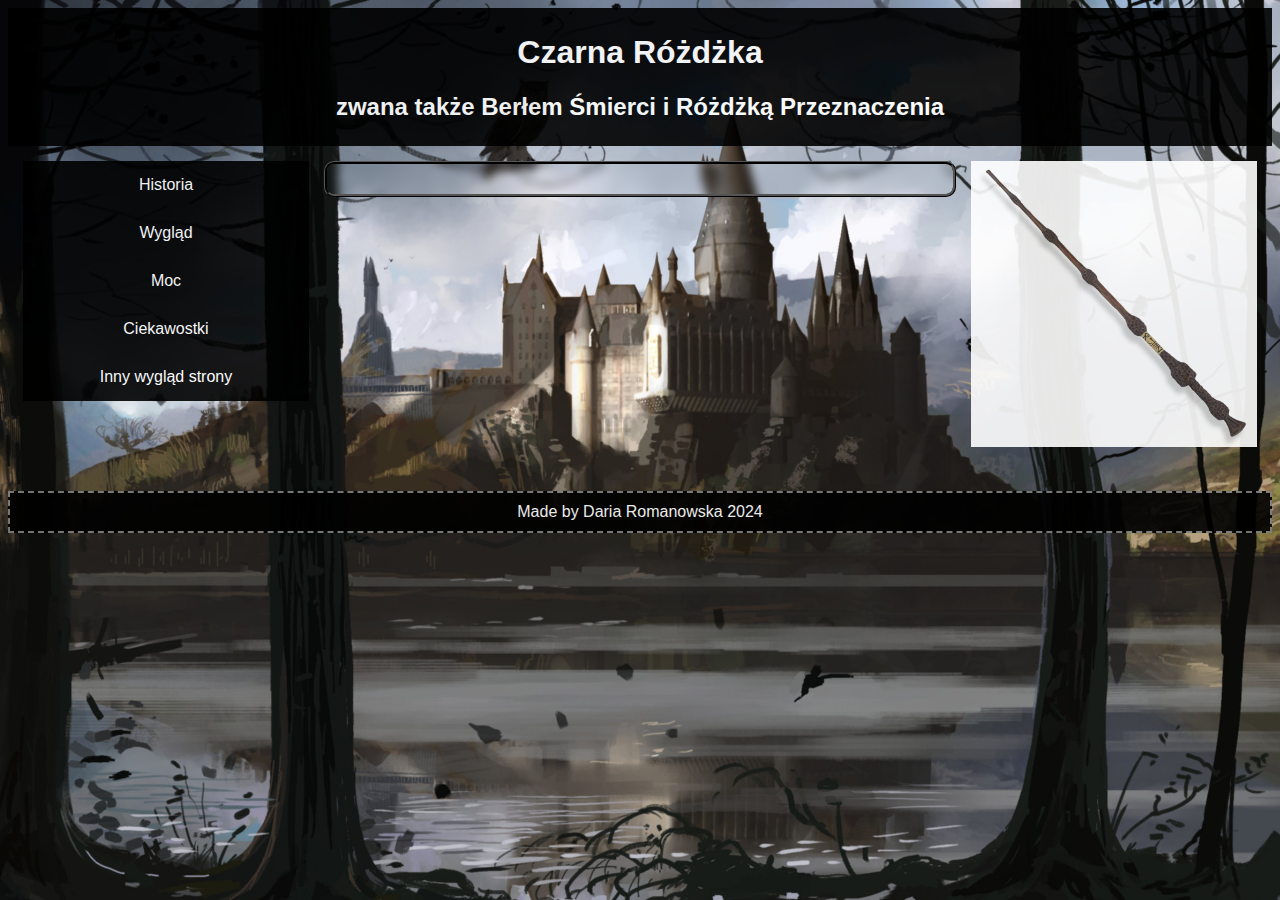
<file: LAB_A/index.html>
<!DOCTYPE html>
<html>
    <head>
        <meta charset="utf-8">
        <link rel="stylesheet" href="style1.css">
        <link rel="stylesheet" href="responsive.css">
        <title>LAB_A</title>
    </head>
    <body>
        <header>
            <h1>Czarna Różdżka</h1>
            <h2>zwana także Berłem Śmierci i Różdżką Przeznaczenia</h2>
        </header>
        <nav class="col-3 col-s-3 nav">
            <ul>
                <li><a href="#his">Historia</a></li>
                <li><a href="#wyg">Wygląd</a></li>
                <li><a href="#moc">Moc</a></li>
                <li><a href="#cie">Ciekawostki</a></li>
                <li><a href="index2.html">Inny wygląd strony</a></li>
            </ul>
        </nav>
        <main class="col-6 col-s-9 main">
            <div id="his">
                <h3 id="his">Historia</h3>
                <p>
                    Według legendy została wytworzona przez Śmierć, a jej pierwszym właścicielem był Antioch Peverell. Później przez lata przechodziła z rąk do rąk poprzez różne morderstwa i pojedynki, przez co historia czarodziejów była naznaczana krwawym śladem Czarnej Różdżki. Znajdowała się w posiadaniu wielu czarodziejów, w tym tak słynnych jak Harry Potter, Tom Riddle czy Albus Dumbledore. Była obiektem pożądania wśród wielu; w czasach młodości szukali jej Grindelwald i Dumbledore. Razem z pozostałymi insygniami różdżka miała czynić właściciela Panem Śmierci.
                </p>
            </div>
            <div id="wyg">
                <h3 id="wyg">Wygląd</h3>
                <p>
                    Czarna różdżka była jedną z najstarszych różdżek, a najpewniej najpotężniejszą. Wykonana została z czarnego bzu, przez co czarodzieje w późniejszych latach sądzili, że różdżki z bzu przynoszą pecha. Różdżka miała długość 15 cali, jej rdzeniem zaś był włos z ogona testrala, który uznawany był za niestabilny i ciężki do opanowania. W ekranizacji różdżka jest bardzo długa i opatrzona zdobieniami na całej linii. W symbolu Insygniów Śmierci Czarna Różdżka jest przedstawiona jako pionowa kreska przechodząca przez środek okręgu i trójkąta.
                </p>
            </div>
            <div id="moc">
                <h3 id="moc">Moc</h3>
            <p>
                Czarna Różdżka była najsilniejszą różdżką świata w całej jego historii. Można było nią rzucać zaklęcia, które dla innych różdżek były wręcz niemożliwe. Na przykład Harry Potter Czarną Różdżką naprawił swoją z piórem feniksa. Inne różdżki, mimo prób, nie mogły tego dokonać. Miała ona jednak swoje ograniczenia. Dumbledore nie mógł uleczyć tą różdżką swojej ręki, pokonując klątwę pierścienia. Sugeruje to, że Czarna Różdżka tylko pomnaża wcześniejsze umiejętności magiczne. Prawdopodobnie nie trzeba być jej właścicielem, aby w pewnym stopniu pomnażała moc.
            </p>
            </div>
            <div id="cie">
                <h3 id="cie">Ciekawostki</h3>
                <ul>
                    <li>Albus Dumbledore i Harry Potter to jedyni właściciele Czarnej Różdżki, którzy używali jej tylko do dobrych celów.</li>
                    <li>Draco Malfoy jest jedynym znanym właścicielem Czarnej Różdżki, który jej nigdy nie dotknął ani do niczego nie użył.</li>
                    <li>Tylko dwóch właścicieli Czarnej Różdżki pokonało poprzednich w pojedynku.</li>
                    <li>Koniec dziejów Czarnej Różdżki w książce i filmie różni się. W książce Harry użył Czarnej Różdżki do naprawy swojej, a potem włożył ją z powrotem do grobowca Dumbledore'a. W filmie natomiast Harry przełamał Czarną Różdżkę na dwie części, po czym ją wyrzucił.</li>
                    <li>Harry Potter pokonał Draco Malfoya w Dworze Malfoyów, odbierając mu trzy różdżki: jego własną, Petera Pettigrew i Bellatriks Lestrange, lecz Czarnej Różdżki wówczas we Dworze w ogóle nie było. Tłumacząc, w jaki sposób Harry stał się jej panem, J.K. Rowling stwierdziła, że tajemnicą Czarnej Różdżki jest to, że jest bardziej czuła niż jakakolwiek inna. Potrafi zidentyfikować czarodzieja rzucającego czar, który jej dotknie, i zbiera informacje o tym, który czarodziej pokonał którego, oddając swoją lojalność temu, którego uznaje za zwycięzcę. Fizyczne posiadanie nie ma znaczenia.</li>
                </ul>
            </div>
        </main>
        <aside class="col-3 col-s-12">
            <img src="rozdzka.jpg">
        </aside>
        <footer>Made by Daria Romanowska 2024</footer>
    </body>
</html>
</file>
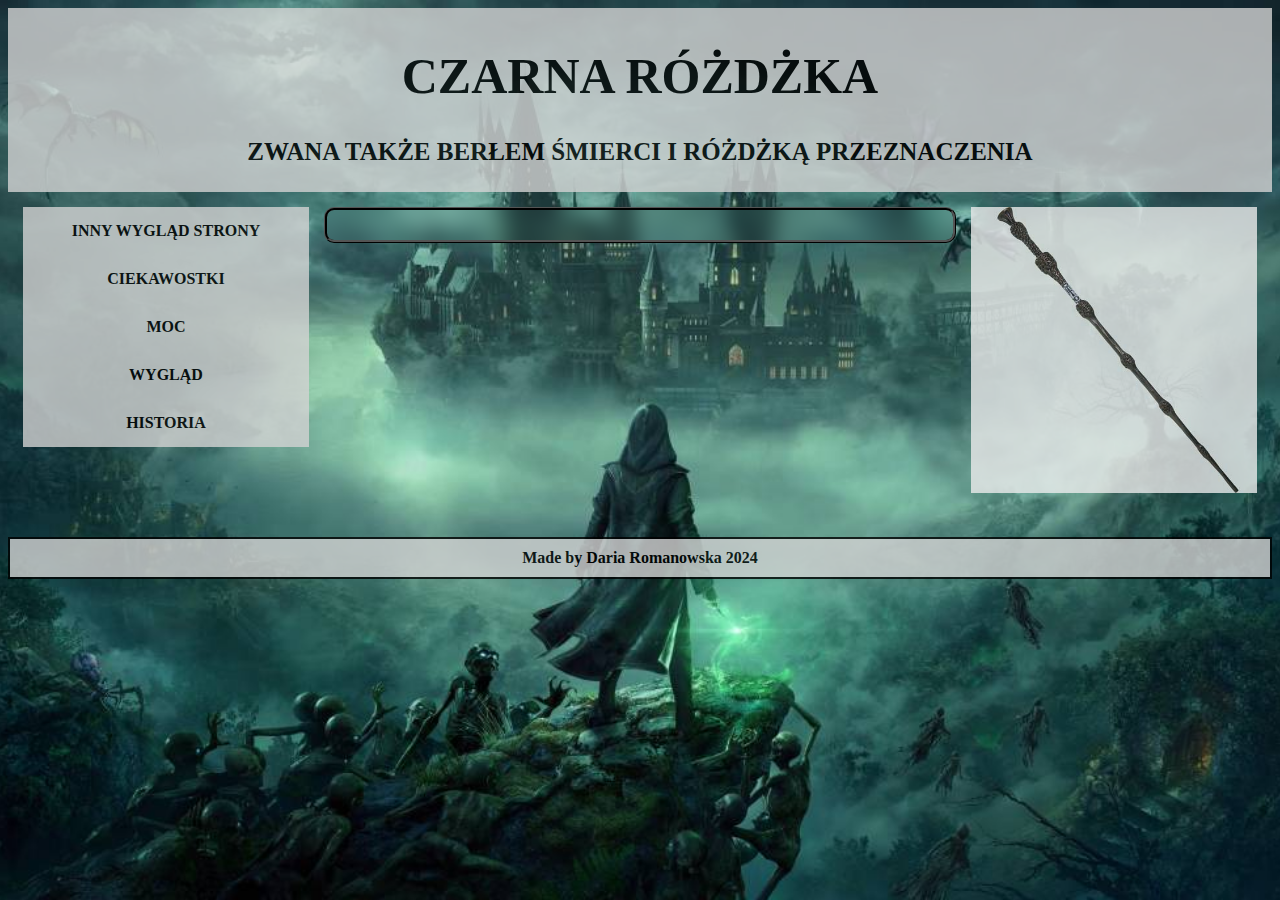
<file: LAB_A/index2.html>
<!DOCTYPE html>
<html>
    <head>
        <meta charset="utf-8">
        <link rel="stylesheet" href="style2.css">
        <link rel="stylesheet" href="responsive.css">
        <title>LAB_A</title>
    </head>
    <body>
        <header>
            <h1>Czarna Różdżka</h1>
            <h2>zwana także Berłem Śmierci i Różdżką Przeznaczenia</h2>
        </header>
        <nav class="col-3 col-s-3 nav">
            <ul>
                <li><a href="#his">Historia</a></li>
                <li><a href="#wyg">Wygląd</a></li>
                <li><a href="#moc">Moc</a></li>
                <li><a href="#cie">Ciekawostki</a></li>
                <li><a href="index.html">Inny wygląd strony</a></li>
            </ul>
        </nav>
        <main class="col-6 col-s-9 main">
            <div id="his">
                <h3 id="his">Historia</h3>
                <p>
                    Według legendy została wytworzona przez Śmierć, a jej pierwszym właścicielem był Antioch Peverell. Później przez lata przechodziła z rąk do rąk poprzez różne morderstwa i pojedynki, przez co historia czarodziejów była naznaczana krwawym śladem Czarnej Różdżki. Znajdowała się w posiadaniu wielu czarodziejów, w tym tak słynnych jak Harry Potter, Tom Riddle czy Albus Dumbledore. Była obiektem pożądania wśród wielu; w czasach młodości szukali jej Grindelwald i Dumbledore. Razem z pozostałymi insygniami różdżka miała czynić właściciela Panem Śmierci.
                </p>
            </div>
            <div id="wyg">
                <h3 id="wyg">Wygląd</h3>
                <p>
                    Czarna różdżka była jedną z najstarszych różdżek, a najpewniej najpotężniejszą. Wykonana została z czarnego bzu, przez co czarodzieje w późniejszych latach sądzili, że różdżki z bzu przynoszą pecha. Różdżka miała długość 15 cali, jej rdzeniem zaś był włos z ogona testrala, który uznawany był za niestabilny i ciężki do opanowania. W ekranizacji różdżka jest bardzo długa i opatrzona zdobieniami na całej linii. W symbolu Insygniów Śmierci Czarna Różdżka jest przedstawiona jako pionowa kreska przechodząca przez środek okręgu i trójkąta.
                </p>
            </div>
            <div id="moc">
                <h3 id="moc">Moc</h3>
            <p>
                Czarna Różdżka była najsilniejszą różdżką świata w całej jego historii. Można było nią rzucać zaklęcia, które dla innych różdżek były wręcz niemożliwe. Na przykład Harry Potter Czarną Różdżką naprawił swoją z piórem feniksa. Inne różdżki, mimo prób, nie mogły tego dokonać. Miała ona jednak swoje ograniczenia. Dumbledore nie mógł uleczyć tą różdżką swojej ręki, pokonując klątwę pierścienia. Sugeruje to, że Czarna Różdżka tylko pomnaża wcześniejsze umiejętności magiczne. Prawdopodobnie nie trzeba być jej właścicielem, aby w pewnym stopniu pomnażała moc.
            </p>
            </div>
            <div id="cie">
                <h3 id="cie">Ciekawostki</h3>
                <ul>
                    <li>Albus Dumbledore i Harry Potter to jedyni właściciele Czarnej Różdżki, którzy używali jej tylko do dobrych celów.</li>
                    <li>Draco Malfoy jest jedynym znanym właścicielem Czarnej Różdżki, który jej nigdy nie dotknął ani do niczego nie użył.</li>
                    <li>Tylko dwóch właścicieli Czarnej Różdżki pokonało poprzednich w pojedynku.</li>
                    <li>Koniec dziejów Czarnej Różdżki w książce i filmie różni się. W książce Harry użył Czarnej Różdżki do naprawy swojej, a potem włożył ją z powrotem do grobowca Dumbledore'a. W filmie natomiast Harry przełamał Czarną Różdżkę na dwie części, po czym ją wyrzucił.</li>
                    <li>Harry Potter pokonał Draco Malfoya w Dworze Malfoyów, odbierając mu trzy różdżki: jego własną, Petera Pettigrew i Bellatriks Lestrange, lecz Czarnej Różdżki wówczas we Dworze w ogóle nie było. Tłumacząc, w jaki sposób Harry stał się jej panem, J.K. Rowling stwierdziła, że tajemnicą Czarnej Różdżki jest to, że jest bardziej czuła niż jakakolwiek inna. Potrafi zidentyfikować czarodzieja rzucającego czar, który jej dotknie, i zbiera informacje o tym, który czarodziej pokonał którego, oddając swoją lojalność temu, którego uznaje za zwycięzcę. Fizyczne posiadanie nie ma znaczenia.</li>
                </ul>
            </div>
        </main>
        <aside class="col-3 col-s-12">
            <img src="rozdzka2.jpg">
        </aside>
        <footer>Made by Daria Romanowska 2024</footer>
    </body>
</html>
</file>
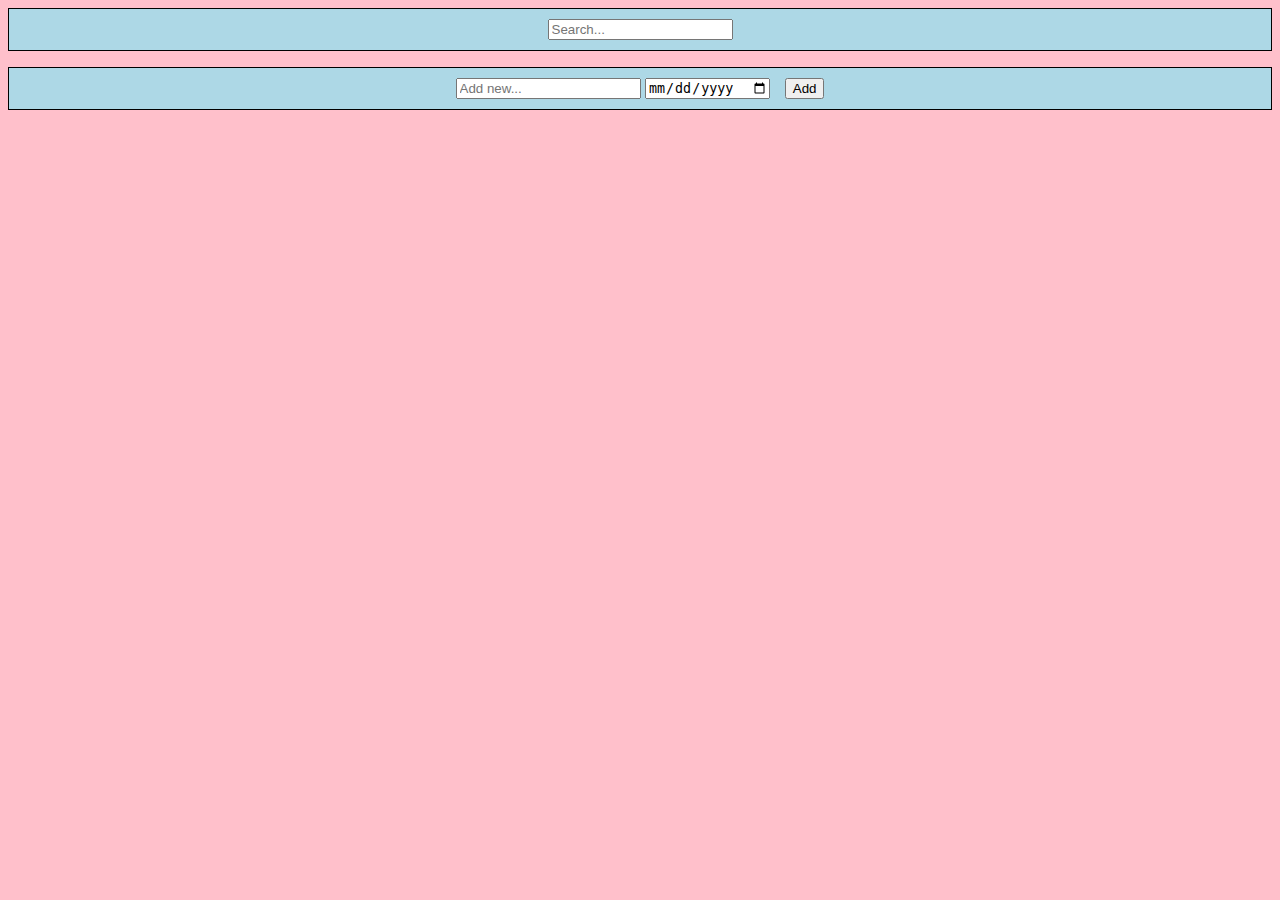
<file: LAB_B/page.html>
<!DOCTYPE html>
<html>
    <head>
        <meta charset="utf-8">
        <link rel="stylesheet" href="style.css">
        <title>LAB_B</title>
    </head>
    <body>
        <header>
            <input type="text" id="searchInput" placeholder="Search..." oninput="todo.updateSearch()">
        </header>
        <main>
            <ul id="taskList">
        </main>
        <footer>
            <input type="text" id="taskInput" placeholder="Add new...">
            <input type="date" id="deadlineInput">
            <button onclick="addTask()">Add</button>
        </footer>
        <script src="script.js"></script>
    </body>
</html>
</file>
<file: LAB_A/style1.css>
html {
  font-family: Helvetica;
  color: white;
  background-image: url("img.jpg");
  background-repeat: no-repeat;
  background-attachment: fixed;
  background-size: cover;
  background-position: right top;
}

header {
  padding: 5px;
  text-align: center;
  background-color: black;
  opacity: 0.9;
  width: 100%;
}

.nav ul {
  list-style-type: none;
  padding: 0;
  margin: 0;
}

.nav li {
  padding: 15px;
  text-align: center;
  background-color: black;
  opacity: 0.9;
}

a:link {
  color: white;
  text-decoration: none;
}

a:visited {
    color: white;	
}

a:hover {
  color: gray;
}

main
{
  text-align: justify;
  border: ridge;
  border-color: black;
  border-radius: 10px;
  backdrop-filter: blur(5px);
  margin-top: 15px;
}

.main div {
  display: none;
}
  
.main div:target {
  display: block;
}

.main ul {
  list-style-type: square;
}

img {
  opacity: 0.9;
  height: auto;
  max-width: 100%;
}

footer {
  margin-top: 2%;
  background-color: black;
  opacity: 0.9;
  text-align: center;
  padding: 10px;
  border-width: 2px;
  border-style: dashed;
  border-color: gray;
}
</file>
<file: LAB_A/responsive.css>
* {
  box-sizing: border-box;
}

[class*="col-"] {
  float: left;
  padding: 15px;
}

/* For mobile phones: */
[class*="col-"] {
    width: 100%;
}

@media only screen and (min-width: 600px) {
  /* For tablets: */
  .col-s-1 {width: 8.33%;}
  .col-s-2 {width: 16.66%;}
  .col-s-3 {width: 25%;}
  .col-s-4 {width: 33.33%;}
  .col-s-5 {width: 41.66%;}
  .col-s-6 {width: 50%;}
  .col-s-7 {width: 58.33%;}
  .col-s-8 {width: 66.66%;}
  .col-s-9 {width: 75%;}
  .col-s-10 {width: 83.33%;}
  .col-s-11 {width: 91.66%;}
  .col-s-12 {width: 100%;}
}
@media only screen and (min-width: 768px) {
  /* For desktop: */
  .col-1 {width: 8.33%;}
  .col-2 {width: 16.66%;}
  .col-3 {width: 25%;}
  .col-4 {width: 33.33%;}
  .col-5 {width: 41.66%;}
  .col-6 {width: 50%;}
  .col-7 {width: 58.33%;}
  .col-8 {width: 66.66%;}
  .col-9 {width: 75%;}
  .col-10 {width: 83.33%;}
  .col-11 {width: 91.66%;}
  .col-12 {width: 100%;}
}

footer {
  float: left;
  width: 100%;
}
</file>
<file: LAB_A/style2.css>
html {
    font-family: Helvetica sans-serif;
    color: black;
    background-image: url("img2.jpg");
    background-repeat: no-repeat;
    background-attachment: fixed;
    background-size: cover;
    background-position: center;
  }
  
  header {
    padding: 5px;
    text-align: center;
    background-color: lightgray;
    opacity: 0.8;
    width: 100%;
  }
  
  .nav ul {
    list-style-type: none;
    padding: 0;
    margin: 0;
    display: flex;
    flex-direction: column-reverse;
  }
  
  .nav li {
    padding: 15px;
    text-align: center;
    text-transform: uppercase;
    font-weight: bold;
    background-color: lightgray;
    opacity: 0.8;
  }
  
  a:link {
    color: black;
    text-decoration: none;
  }
  
  a:visited {
      color: black;	
  }
  
  a:hover {
    color: lightseagreen;
  }
  
  main
  {
    text-align: justify;
    color: lightgray;
    font-size: 20px;
    border: ridge;
    border-color: black;
    border-radius: 10px;
    backdrop-filter: blur(10px);
    margin-top: 15px;
  }
  
  .main div {
    display: none;
  }
    
  .main div:target {
    display: block;
  }

  .main ul {
    list-style-type: circle;
  }
  
  img {
    opacity: 0.8;
    height: auto;
    max-width: 100%;
  }
  
  footer {
    margin-top: 2%;
    text-align: center;
    font-weight: bold;
    background-color: lightgray;
    opacity: 0.8;
    padding: 10px;
    border-width: 2px;
    border-style: double;
    border-color: black;
  }

  h1 {
    font-size: 50px;
    text-transform: uppercase;
  }

  h2 {
    font-size: 25px;
    text-transform: uppercase;
  }

  h3 {
    text-transform: uppercase;
    text-align: center;
  }
</file>
<file: LAB_B/style.css>
html {
    font-family: Helvetica;
    background-color: pink;
    text-align: center;
}

header, footer {
    border: 1px solid black;
    padding: 10px;
    background-color: lightblue;
}

#taskList {
    list-style-type: none;
    padding: 0;
}

#taskList li {
    padding: 8px;
    border: 1px solid black;
    margin-bottom: 5px;
    cursor: pointer;
}

#taskList li.completed {
    text-decoration: line-through;
    color: gray;
}

button {
    margin-left: 10px;
}
</file>
